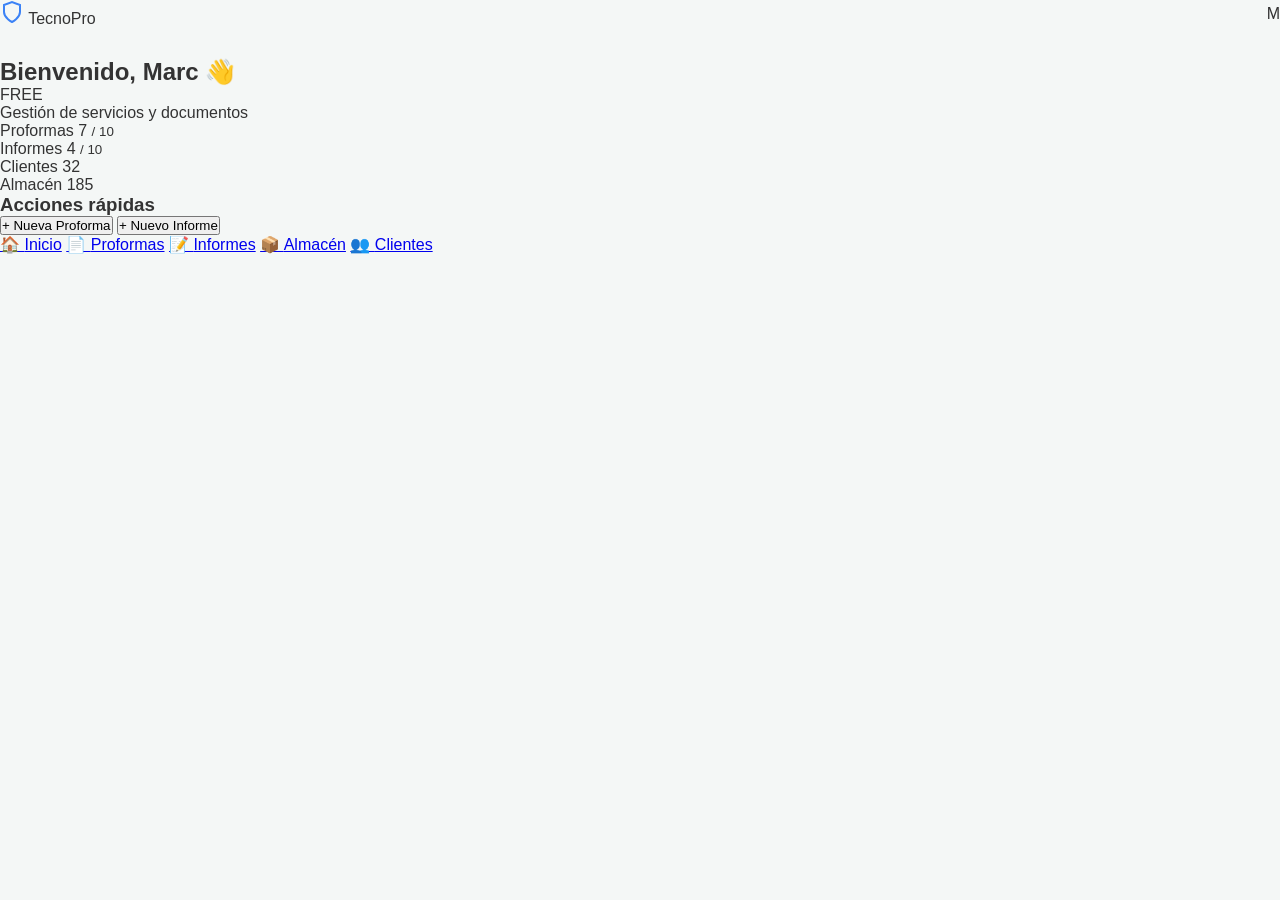
<file: dashboard.html>
<!DOCTYPE html>
<html lang="es">
<head>
    <meta charset="UTF-8">
    <meta name="viewport" content="width=device-width, initial-scale=1.0">
    <title>TecnoPro - Panel Principal</title>
    <link rel="stylesheet" href="./style.css">
</head>
<body>

    <div class="app-layout">
        <header class="top-bar">
            <div class="brand">
                <svg width="24" height="24" viewBox="0 0 24 24" fill="none" stroke="#3b82f6" stroke-width="2">
                    <path d="M12 22s8-4 8-10V5l-8-3-8 3v7c0 6 8 10 8 10z"></path>
                </svg>
                <span>TecnoPro</span>
            </div>
            <div class="user-badge">
                <span class="avatar">M</span>
            </div>
        </header>

        <main class="dashboard-content">
            <section class="welcome-header">
                <div class="user-title">
                    <h2>Bienvenido, Marc 👋</h2>
                    <span id="badgePlan" class="badge-plan">FREE</span>
                </div>
                <p>Gestión de servicios y documentos</p>
            </section>

            <div class="metrics-grid">
                <div class="metric-card">
                    <span class="label">Proformas</span>
                    <span class="value" id="valProformas">7 <small>/ 10</small></span>
                </div>
                <div class="metric-card">
                    <span class="label">Informes</span>
                    <span class="value" id="valInformes">4 <small>/ 10</small></span>
                </div>
                <div class="metric-card">
                    <span class="label">Clientes</span>
                    <span class="value">32</span>
                </div>
                <div class="metric-card">
                    <span class="label">Almacén</span>
                    <span class="value">185</span>
                </div>
            </div>

            <section class="quick-actions">
                <h3>Acciones rápidas</h3>
                <div class="actions-grid">
                    <button class="btn-action" onclick="validarAcceso('proformas')">+ Nueva Proforma</button>
                    <button class="btn-action" onclick="validarAcceso('informes')">+ Nuevo Informe</button>
                </div>
            </section>
        </main>

        <nav class="bottom-nav">
            <a href="./dashboard.html" class="nav-item active">🏠 <span>Inicio</span></a>
            <a href="#" onclick="validarAcceso('proformas')" class="nav-item">📄 <span>Proformas</span></a>
            <a href="#" onclick="validarAcceso('informes')" class="nav-item">📝 <span>Informes</span></a>
            <a href="#" class="nav-item">📦 <span>Almacén</span></a>
            <a href="#" class="nav-item">👥 <span>Clientes</span></a>
        </nav>
    </div>

    <script src="./script.js"></script>
</body>
</html>
</file>
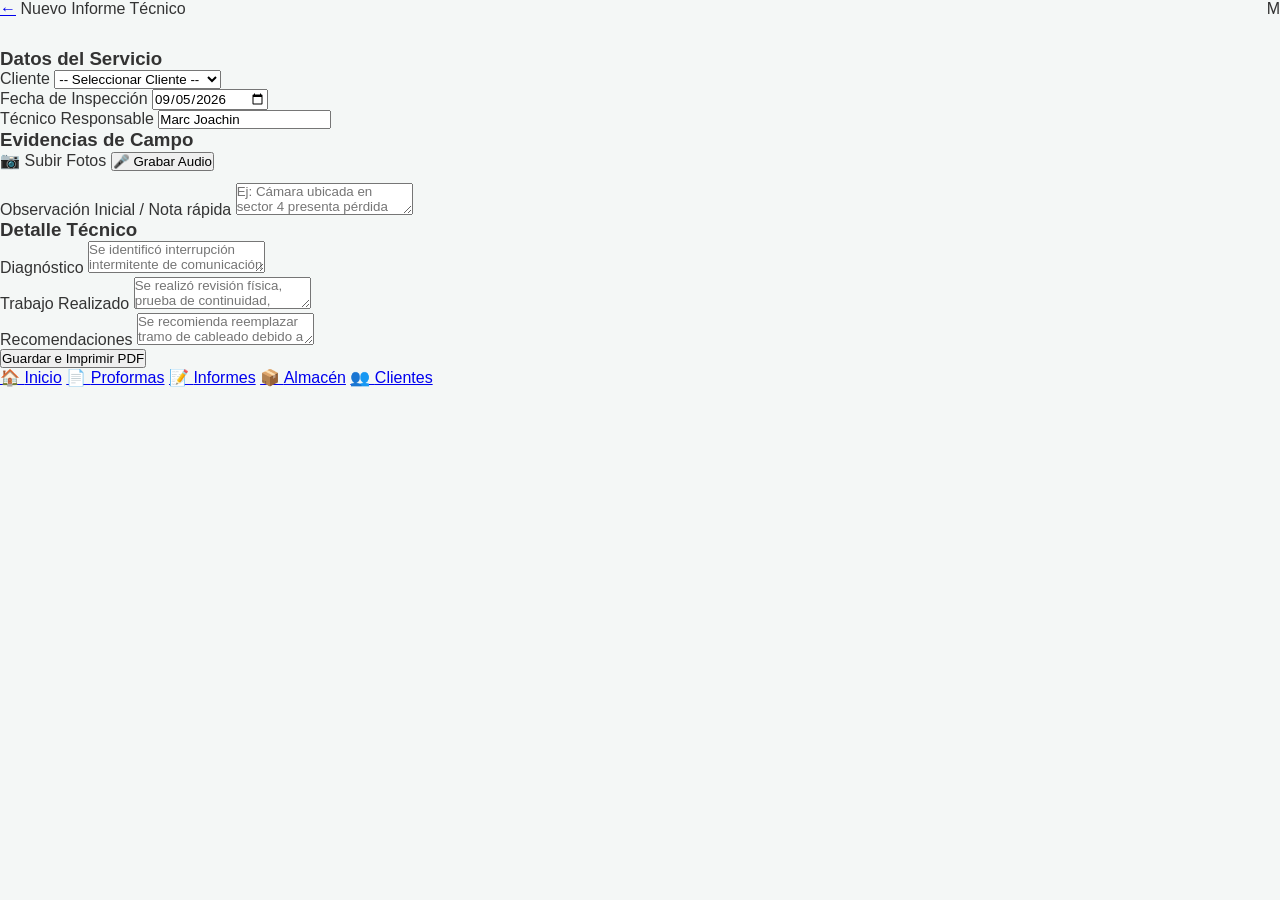
<file: informes.html>
<!DOCTYPE html>
<html lang="es">
<head>
    <meta charset="UTF-8">
    <meta name="viewport" content="width=device-width, initial-scale=1.0">
    <title>TecnoPro - Informe Técnico</title>
    <link rel="stylesheet" href="style.css">
</head>
<body>

    <div class="app-layout">
        <!-- BARRA SUPERIOR -->
        <header class="top-bar">
            <div class="brand">
                <a href="dashboard.html" class="btn-back">←</a>
                <span>Nuevo Informe Técnico</span>
            </div>
            <div class="user-badge">
                <span class="avatar">M</span>
            </div>
        </header>

        <!-- CONTENIDO PRINCIPAL -->
        <main class="dashboard-content">
            
            <!-- DATOS GENERALES -->
            <section class="section-card">
                <h3>Datos del Servicio</h3>
                
                <div class="input-group">
                    <label for="infCliente">Cliente</label>
                    <select id="infCliente" class="form-input">
                        <option value="">-- Seleccionar Cliente --</option>
                        <option value="1">Condominio Los Álamos</option>
                        <option value="2">Taller Autos Express</option>
                    </select>
                </div>

                <div class="input-group">
                    <label for="infFecha">Fecha de Inspección</label>
                    <input type="date" id="infFecha" class="form-input" value="2026-09-05">
                </div>

                <div class="input-group">
                    <label for="infTecnico">Técnico Responsable</label>
                    <input type="text" id="infTecnico" class="form-input" value="Marc Joachin" readonly>
                </div>
            </section>

            <!-- CAPTURA DE EVIDENCIAS -->
            <section class="section-card">
                <h3>Evidencias de Campo</h3>
                
                <div class="evidence-grid">
                    <label class="btn-upload">
                        📷 <span>Subir Fotos</span>
                        <input type="file" accept="image/*" multiple style="display: none;">
                    </label>

                    <button class="btn-upload" type="button" onclick="alert('Función de grabación activada')">
                        🎤 <span>Grabar Audio</span>
                    </button>
                </div>

                <div class="input-group" style="margin-top: 12px;">
                    <label for="infObservaciones">Observación Inicial / Nota rápida</label>
                    <textarea id="infObservaciones" class="form-input form-textarea" placeholder="Ej: Cámara ubicada en sector 4 presenta pérdida intermitente de señal..."></textarea>
                </div>
            </section>

            <!-- DIAGNÓSTICO Y TRABAJO REALIZADO -->
            <section class="section-card">
                <h3>Detalle Técnico</h3>

                <div class="input-group">
                    <label for="infDiagnostico">Diagnóstico</label>
                    <textarea id="infDiagnostico" class="form-input form-textarea" placeholder="Se identificó interrupción intermitente de comunicación entre el equipo y el switch..."></textarea>
                </div>

                <div class="input-group">
                    <label for="infTrabajo">Trabajo Realizado</label>
                    <textarea id="infTrabajo" class="form-input form-textarea" placeholder="Se realizó revisión física, prueba de continuidad, reemplazo de conector RJ45..."></textarea>
                </div>

                <div class="input-group">
                    <label for="infRecomendaciones">Recomendaciones</label>
                    <textarea id="infRecomendaciones" class="form-input form-textarea" placeholder="Se recomienda reemplazar tramo de cableado debido a deterioro ambiental..."></textarea>
                </div>
            </section>

            <!-- BOTONES DE ACCIÓN -->
            <section class="section-card resume-card">
                <button class="btn-primary" onclick="alert('Informe técnico guardado')">Guardar e Imprimir PDF</button>
            </section>

        </main>

        <!-- NAVEGACIÓN INFERIOR MÓVIL -->
        <nav class="bottom-nav">
            <a href="dashboard.html" class="nav-item">🏠 <span>Inicio</span></a>
            <a href="proformas.html" class="nav-item">📄 <span>Proformas</span></a>
            <a href="informes.html" class="nav-item active">📝 <span>Informes</span></a>
            <a href="#" class="nav-item">📦 <span>Almacén</span></a>
            <a href="#" class="nav-item">👥 <span>Clientes</span></a>
        </nav>
    </div>

    <script src="script.js"></script>
</body>
</html>
</file>
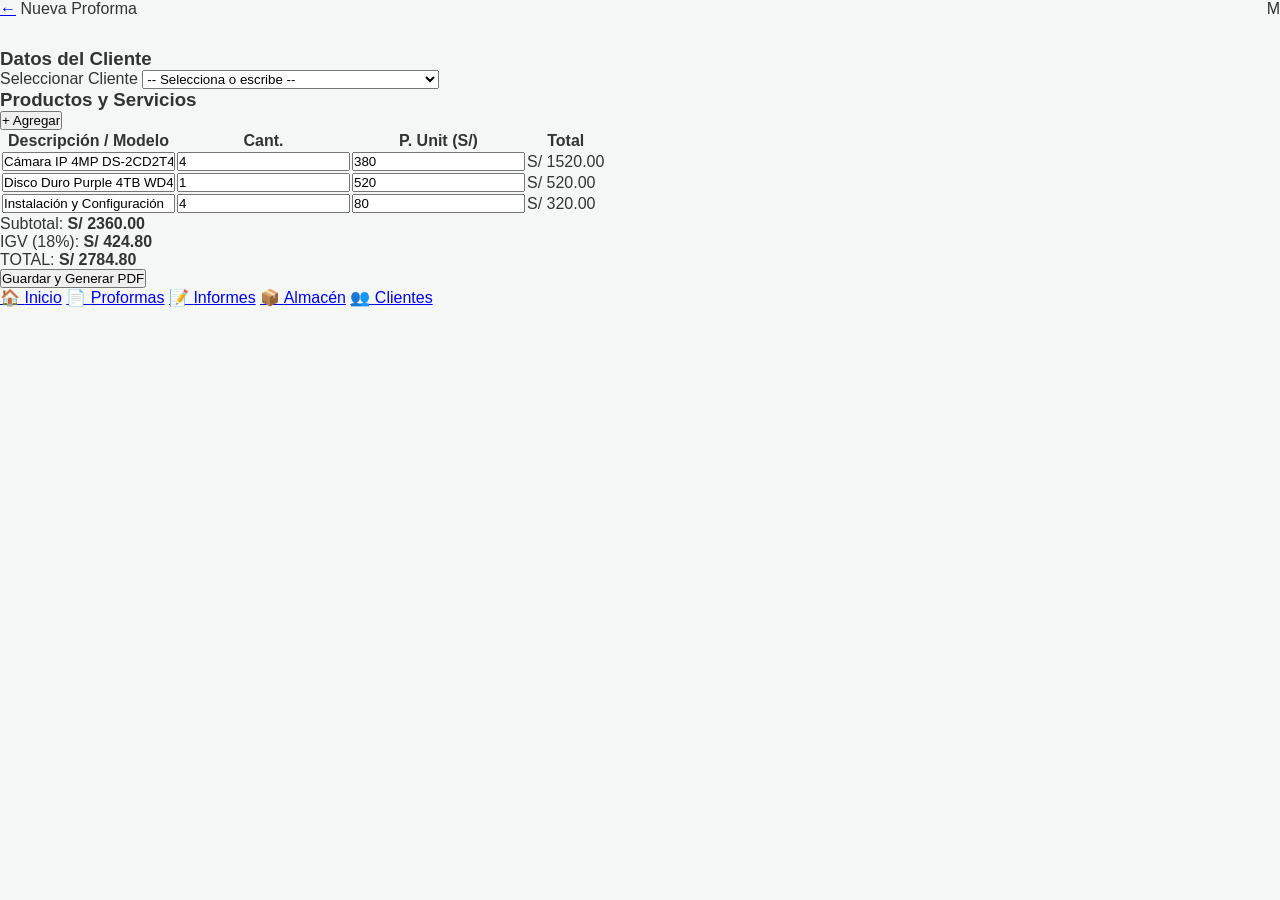
<file: proformas.html>
<!DOCTYPE html>
<html lang="es">
<head>
    <meta charset="UTF-8">
    <meta name="viewport" content="width=device-width, initial-scale=1.0">
    <title>TecnoPro - Nueva Proforma</title>
    <link rel="stylesheet" href="style.css">
</head>
<body>

    <div class="app-layout">
        <!-- BARRA SUPERIOR -->
        <header class="top-bar">
            <div class="brand">
                <a href="dashboard.html" class="btn-back">←</a>
                <span>Nueva Proforma</span>
            </div>
            <div class="user-badge">
                <span class="avatar">M</span>
            </div>
        </header>

        <!-- CONTENIDO PRINCIPAL -->
        <main class="dashboard-content">
            
            <!-- DATOS DEL CLIENTE -->
            <section class="section-card">
                <h3>Datos del Cliente</h3>
                <div class="input-group">
                    <label for="clienteSelect">Seleccionar Cliente</label>
                    <select id="clienteSelect" class="form-input">
                        <option value="">-- Selecciona o escribe --</option>
                        <option value="1">Condominio Los Álamos (RUC: 20601234567)</option>
                        <option value="2">Taller Autos Express (RUC: 10456789012)</option>
                    </select>
                </div>
            </section>

            <!-- TABLA DE PRODUCTOS / SERVICIOS -->
            <section class="section-card">
                <div class="section-header">
                    <h3>Productos y Servicios</h3>
                    <button type="button" class="btn-secondary" id="btnAgregarFila">+ Agregar</button>
                </div>

                <div class="table-responsive">
                    <table id="proformaTabla" class="proforma-table">
                        <thead>
                            <tr>
                                <th>Descripción / Modelo</th>
                                <th>Cant.</th>
                                <th>P. Unit (S/)</th>
                                <th>Total</th>
                            </tr>
                        </thead>
                        <tbody>
                            <tr>
                                <td>
                                    <input type="text" class="form-input" value="Cámara IP 4MP DS-2CD2T47G2" placeholder="Producto/Modelo">
                                </td>
                                <td>
                                    <input type="number" class="form-input cant-input" value="4" min="1">
                                </td>
                                <td>
                                    <input type="number" class="form-input precio-input" value="380" min="0" step="0.1">
                                </td>
                                <td class="total-celda">S/ 1520.00</td>
                            </tr>
                            <tr>
                                <td>
                                    <input type="text" class="form-input" value="Disco Duro Purple 4TB WD40PURZ" placeholder="Producto/Modelo">
                                </td>
                                <td>
                                    <input type="number" class="form-input cant-input" value="1" min="1">
                                </td>
                                <td>
                                    <input type="number" class="form-input precio-input" value="520" min="0" step="0.1">
                                </td>
                                <td class="total-celda">S/ 520.00</td>
                            </tr>
                            <tr>
                                <td>
                                    <input type="text" class="form-input" value="Instalación y Configuración" placeholder="Producto/Modelo">
                                </td>
                                <td>
                                    <input type="number" class="form-input cant-input" value="4" min="1">
                                </td>
                                <td>
                                    <input type="number" class="form-input precio-input" value="80" min="0" step="0.1">
                                </td>
                                <td class="total-celda">S/ 320.00</td>
                            </tr>
                        </tbody>
                    </table>
                </div>
            </section>

            <!-- RESUMEN Y TOTALES -->
            <section class="section-card resume-card">
                <div class="resume-line">
                    <span>Subtotal:</span>
                    <strong id="resSubtotal">S/ 2360.00</strong>
                </div>
                <div class="resume-line">
                    <span>IGV (18%):</span>
                    <strong id="resIgv">S/ 424.80</strong>
                </div>
                <div class="resume-line total-line">
                    <span>TOTAL:</span>
                    <strong id="resTotal">S/ 2784.80</strong>
                </div>

                <div class="action-buttons">
                    <button class="btn-primary" onclick="alert('Proforma guardada con éxito')">Guardar y Generar PDF</button>
                </div>
            </section>

        </main>

        <!-- NAVEGACIÓN INFERIOR MÓVIL -->
        <nav class="bottom-nav">
            <a href="dashboard.html" class="nav-item">🏠 <span>Inicio</span></a>
            <a href="proformas.html" class="nav-item active">📄 <span>Proformas</span></a>
            <a href="#" class="nav-item">📝 <span>Informes</span></a>
            <a href="#" class="nav-item">📦 <span>Almacén</span></a>
            <a href="#" class="nav-item">👥 <span>Clientes</span></a>
        </nav>
    </div>

    <script src="script.js"></script>
</body>
                                                  </html>
</file>
<file: style.css>
* {
    margin: 0;
    padding: 0;
    box-sizing: border-box;
    font-family: 'Segoe UI', Tahoma, Geneva, Verdana, sans-serif;
}

body {
    background-color: #f4f7f6;
    color: #333;
}

/* --- UTILIDADES IMPORTANTES --- */
.oculto {
    display: none !important;
}

/* --- ESTILOS DEL LOGIN Y REGISTRO --- */
.contenedor-login {
    display: flex;
    justify-content: center;
    align-items: center;
    height: 100vh;
    background-color: #1a252f;
}

.caja-login {
    background-color: white;
    padding: 40px;
    border-radius: 10px;
    box-shadow: 0 10px 25px rgba(0,0,0,0.2);
    width: 100%;
    max-width: 400px;
}

.caja-login h2 {
    text-align: center;
    color: #2c3e50;
    margin-bottom: 5px;
}

.caja-login p {
    text-align: center;
    color: #7f8c8d;
    margin-bottom: 25px;
    font-size: 0.9rem;
}

.grupo-input {
    margin-bottom: 20px;
}

.grupo-input label {
    display: block;
    margin-bottom: 8px;
    font-weight: bold;
    font-size: 0.9rem;
}

.grupo-input input {
    width: 100%;
    padding: 12px;
    border: 1px solid #bdc3c7;
    border-radius: 5px;
    font-size: 1rem;
}

.btn-login {
    width: 100%;
    background-color: #3498db;
    color: white;
    border: none;
    padding: 12px;
    border-radius: 5px;
    font-size: 1rem;
    font-weight: bold;
    cursor: pointer;
    transition: 0.3s;
}

.btn-login:hover {
    background-color: #2980b9;
}

.btn-google {
    width: 100%;
    background-color: white;
    color: #333;
    border: 1px solid #ddd;
    padding: 10px;
    border-radius: 5px;
    font-size: 1rem;
    font-weight: bold;
    cursor: pointer;
    display: flex;
    justify-content: center;
    align-items: center;
    gap: 10px;
    margin-bottom: 20px;
    transition: 0.3s;
}

.btn-google:hover {
    background-color: #f8f9fa;
}

.btn-google img {
    width: 20px;
}

.divisor {
    display: flex;
    align-items: center;
    text-align: center;
    margin-bottom: 20px;
    color: #7f8c8d;
    font-size: 0.9rem;
}

.divisor::before,
.divisor::after {
    content: '';
    flex: 1;
    border-bottom: 1px solid #ddd;
}

.divisor span {
    padding: 0 10px;
}

.error {
    color: #e74c3c;
    font-weight: bold;
    margin-bottom: 15px;
    text-align: center;
}

/* --- ESTILOS DEL DASHBOARD --- */
.contenedor-principal {
    display: flex;
    height: 100vh;
}

.sidebar {
    width: 260px;
    background-color: #1a252f;
    color: white;
    display: flex;
    flex-direction: column;
    padding: 20px 0;
}

.marca {
    padding: 0 20px 20px 20px;
    border-bottom: 1px solid #2c3e50;
}

.etiqueta-plan {
    background-color: #2ecc71;
    color: #1a252f;
    display: inline-block;
    padding: 2px 8px;
    border-radius: 12px;
    font-size: 0.8rem;
    font-weight: bold;
    margin-top: 5px;
}

.menu {
    display: flex;
    flex-direction: column;
    margin-top: 20px;
    flex-grow: 1;
}

.menu a {
    color: #bdc3c7;
    text-decoration: none;
    padding: 12px 20px;
    transition: 0.3s;
}

.menu a:hover, .menu a.activo {
    background-color: #2c3e50;
    color: white;
    border-left: 4px solid #3498db;
}

.btn-salir {
    background: transparent;
    border: none;
    color: #e74c3c;
    text-align: left;
    padding: 12px 20px;
    cursor: pointer;
    font-weight: bold;
    margin-top: 20px;
    transition: 0.3s;
}

.btn-salir:hover {
    background-color: rgba(231, 76, 60, 0.1);
}

.perfil-usuario {
    padding: 20px;
    border-top: 1px solid #2c3e50;
    font-size: 0.9rem;
}

.rol {
    color: #bdc3c7;
    font-size: 0.8rem;
}

.contenido {
    flex-grow: 1;
    padding: 30px;
}

header {
    display: flex;
    justify-content: space-between;
    align-items: center;
    margin-bottom: 30px;
}

.btn-nuevo {
    background-color: #3498db;
    color: white;
    border: none;
    padding: 10px 20px;
    border-radius: 5px;
    cursor: pointer;
    font-weight: bold;
}

.tarjetas-metricas {
    display: flex;
    gap: 20px;
}

.tarjeta {
    background-color: white;
    padding: 20px;
    border-radius: 8px;
    box-shadow: 0 2px 10px rgba(0,0,0,0.05);
    flex: 1;
}

.tarjeta .numero {
    font-size: 2.5rem;
    font-weight: bold;
    color: #2c3e50;
    margin-top: 10px;
}
</file>
